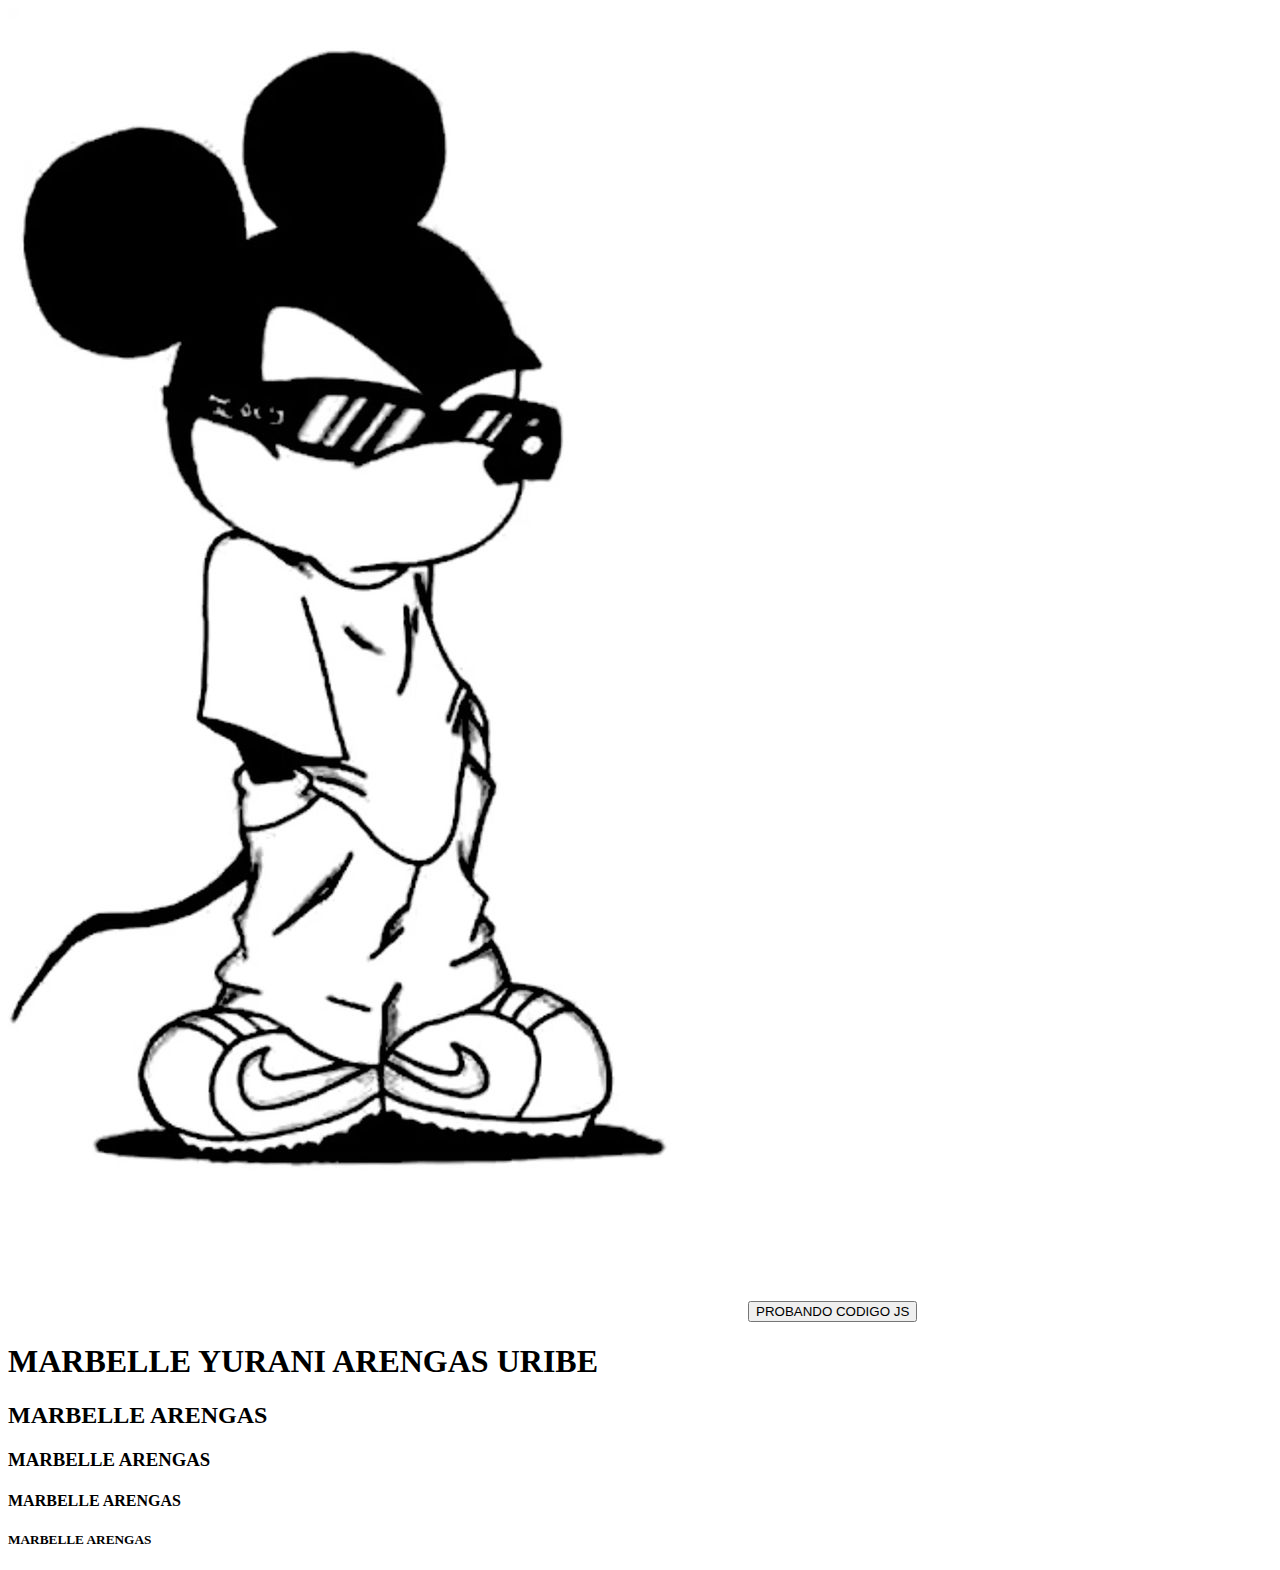
<file: index.html>
<!DOCTYPE html>
<html lang="en">

<head>

    <meta charset="UTF-8">
    <meta name="viewport" content="width=device-width, initial-scale=1.0">
    <title>Prog. Basica</title>
    <link rel="stylesheet" href="css/#style.css">
</head>

<body>
    <img src="img/imagen1.jfif" alt="imagen de mickie mouse">
    <button onclick="CambiarColor()">PROBANDO CODIGO JS</button>
    <h1 id="title">MARBELLE YURANI ARENGAS URIBE</h1>
    <h2>MARBELLE ARENGAS</h2>
    <h3>MARBELLE ARENGAS</h3>
    <h4>MARBELLE ARENGAS</h4>
    <h5>MARBELLE ARENGAS</h5>

    <script src="js/js function.js">

    </script>
</body>

</html>
</file>
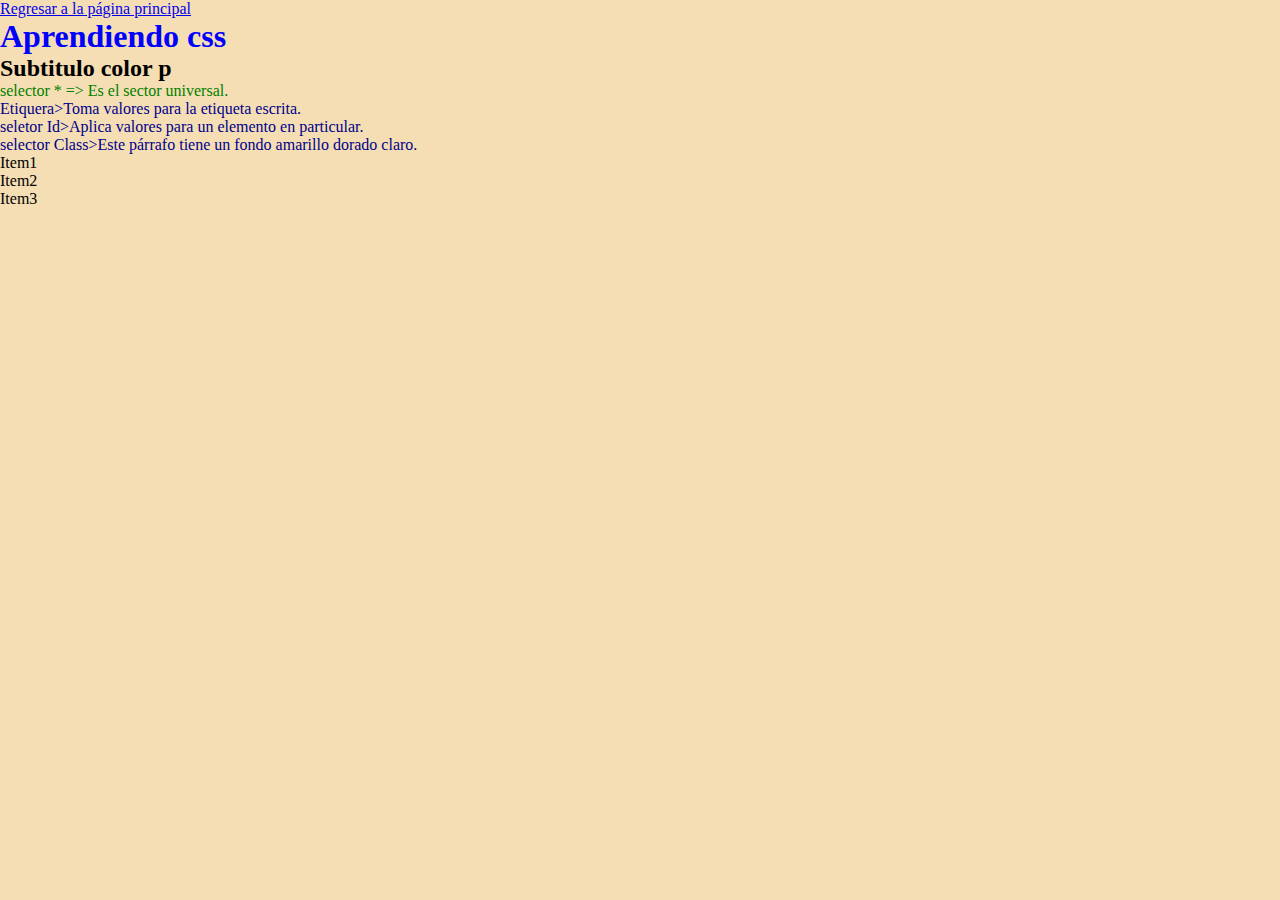
<file: html/ejercicioscss.html>
<!DOCTYPE html>
<html lang="en">

<head>
    <meta charset="UTF-8">
    <meta name="viewport" content="width=device-width, initial-scale=1.0">
    <link rel="stylesheet" href="../css/ejercicios.css">
    <title>Document</title>
</head>

<body>
    <a href="../index.html">Regresar a la página principal</a>
    <h1>Aprendiendo css</h1>
    <Div>
        <h2 class="color_p">Subtitulo color p</h2>
        <p id="color_p">selector * => Es el sector universal.</p>
        <p class="color_p">Etiquera>Toma valores para la etiqueta escrita.</p>
        <p class="color_p">seletor Id>Aplica valores para un elemento en particular.</p>
        <p class="color_p">selector Class>Este párrafo tiene un fondo amarillo dorado claro.</p>
    </Div>
    <Div id="menu_mav">
        <ul id="opciones">
            <li>Item1</li>
            <li>Item2</li>
            <li>Item3</li>
        </ul>


</body>

</html>
</file>
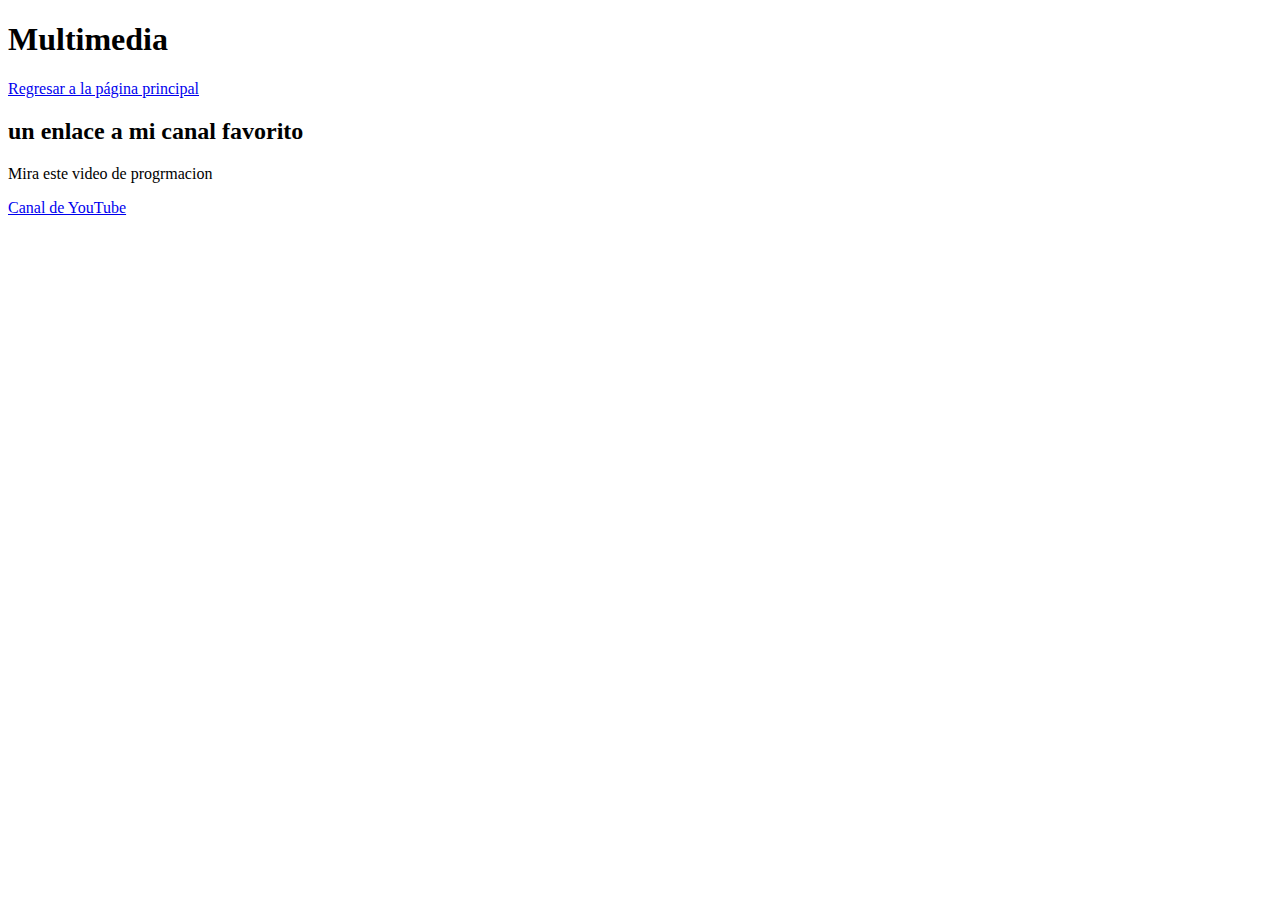
<file: html/multimedia.html>
<!DOCTYPE html>
<html lang="en">

<head>
    <meta charset="UTF-8">
    <meta name="viewport" content="width=device-width, initial-scale=1.0">
    <title>Document</title>
</head>

<body>
    <h1>Multimedia</h1>
    <a href="../index.html">Regresar a la página principal</a>
    <section>
        <h2>un enlace a mi canal favorito </h2>
        <p>Mira este video de progrmacion</p>
      <li><a href="https://www.youtube.com/@ProgramacionBasica" target="_blank">Canal de YouTube</a></li>
        
    
</body>

</html>
</file>
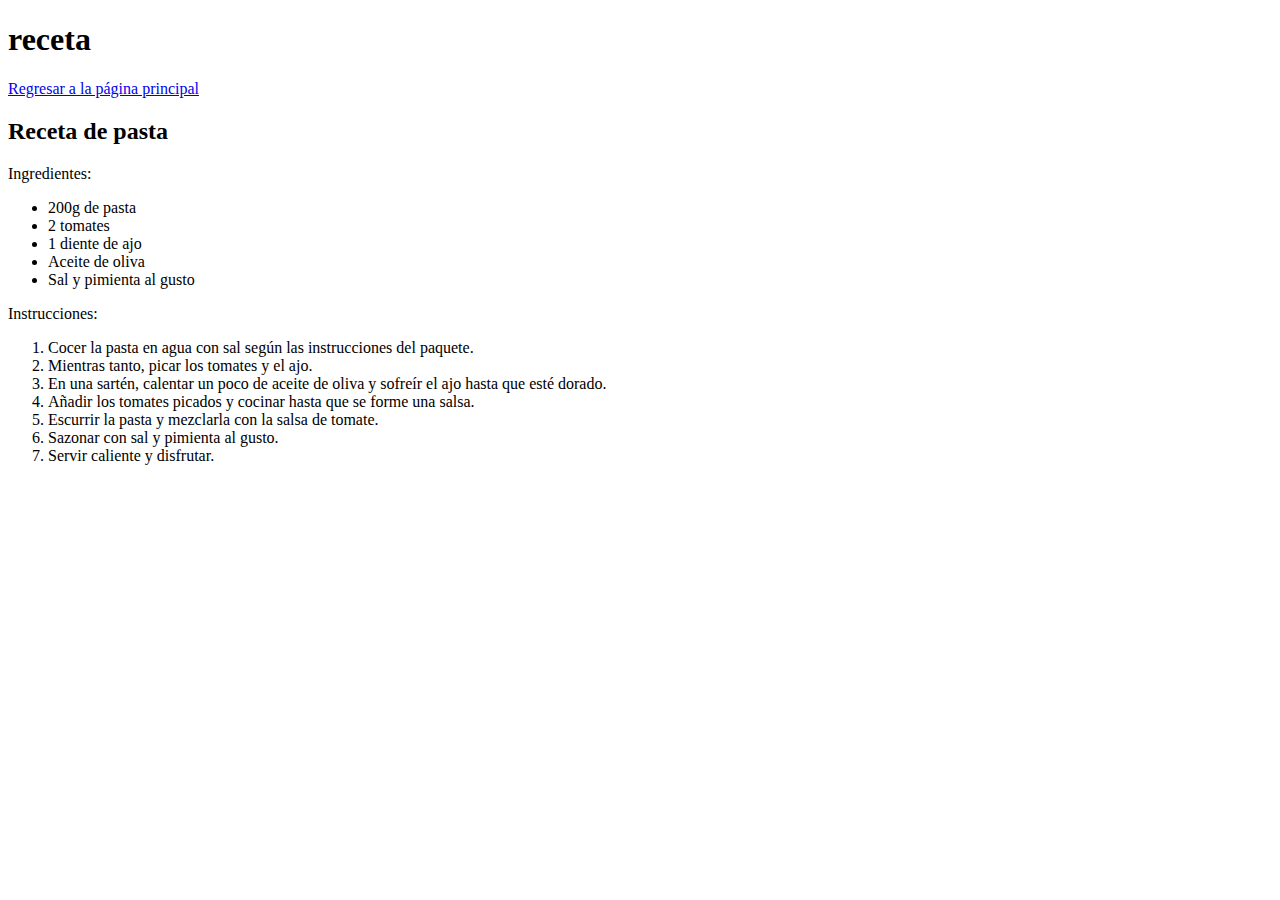
<file: html/receta.html>
<!DOCTYPE html>
    <html lang="en">
    <head>
        <meta charset="UTF-8">
        <meta name="viewport" content="width=device-width, initial-scale=1.0">
        <title>Document</title>
    </head>
    <body>
            <h1>receta</h1>
            <a href="../index.html">Regresar a la página principal</a>
            <section>   
                <h2>Receta de pasta</h2>
                <p>Ingredientes:</p>
                <ul>
                    <li>200g de pasta</li>
                    <li>2 tomates</li>
                    <li>1 diente de ajo</li>
                    <li>Aceite de oliva</li>
                    <li>Sal y pimienta al gusto</li>
                </ul>
                <p>Instrucciones:</p>
                <ol>
                    <li>Cocer la pasta en agua con sal según las instrucciones del paquete.</li>
                    <li>Mientras tanto, picar los tomates y el ajo.</li>
                    <li>En una sartén, calentar un poco de aceite de oliva y sofreír el ajo hasta que esté dorado.</li>
                    <li>Añadir los tomates picados y cocinar hasta que se forme una salsa.</li>
                    <li>Escurrir la pasta y mezclarla con la salsa de tomate.</li>
                    <li>Sazonar con sal y pimienta al gusto.</li>
                    <li>Servir caliente y disfrutar.</li>
                </ol>
    </body>
    </html>
</file>
<file: css/ejercicios.css>
* {

    margin: 0;
    padding: 0;
}

body {
    background-color: #f5deb3;
}

h1 {
    color: #0000ff;
}

p#color_p{
    color: #008000; 
}

p.color_p{
    color: #00008b;
}

 div#menu_opciones >  ul#opciones  >  li {
    background-color: #000000;
    color: #ffffff;
}

    div#menu_opciones >  ul#opciones  >  li:hover {
        background-color:#ffffff;
        color:#000000;
    }
</file>
